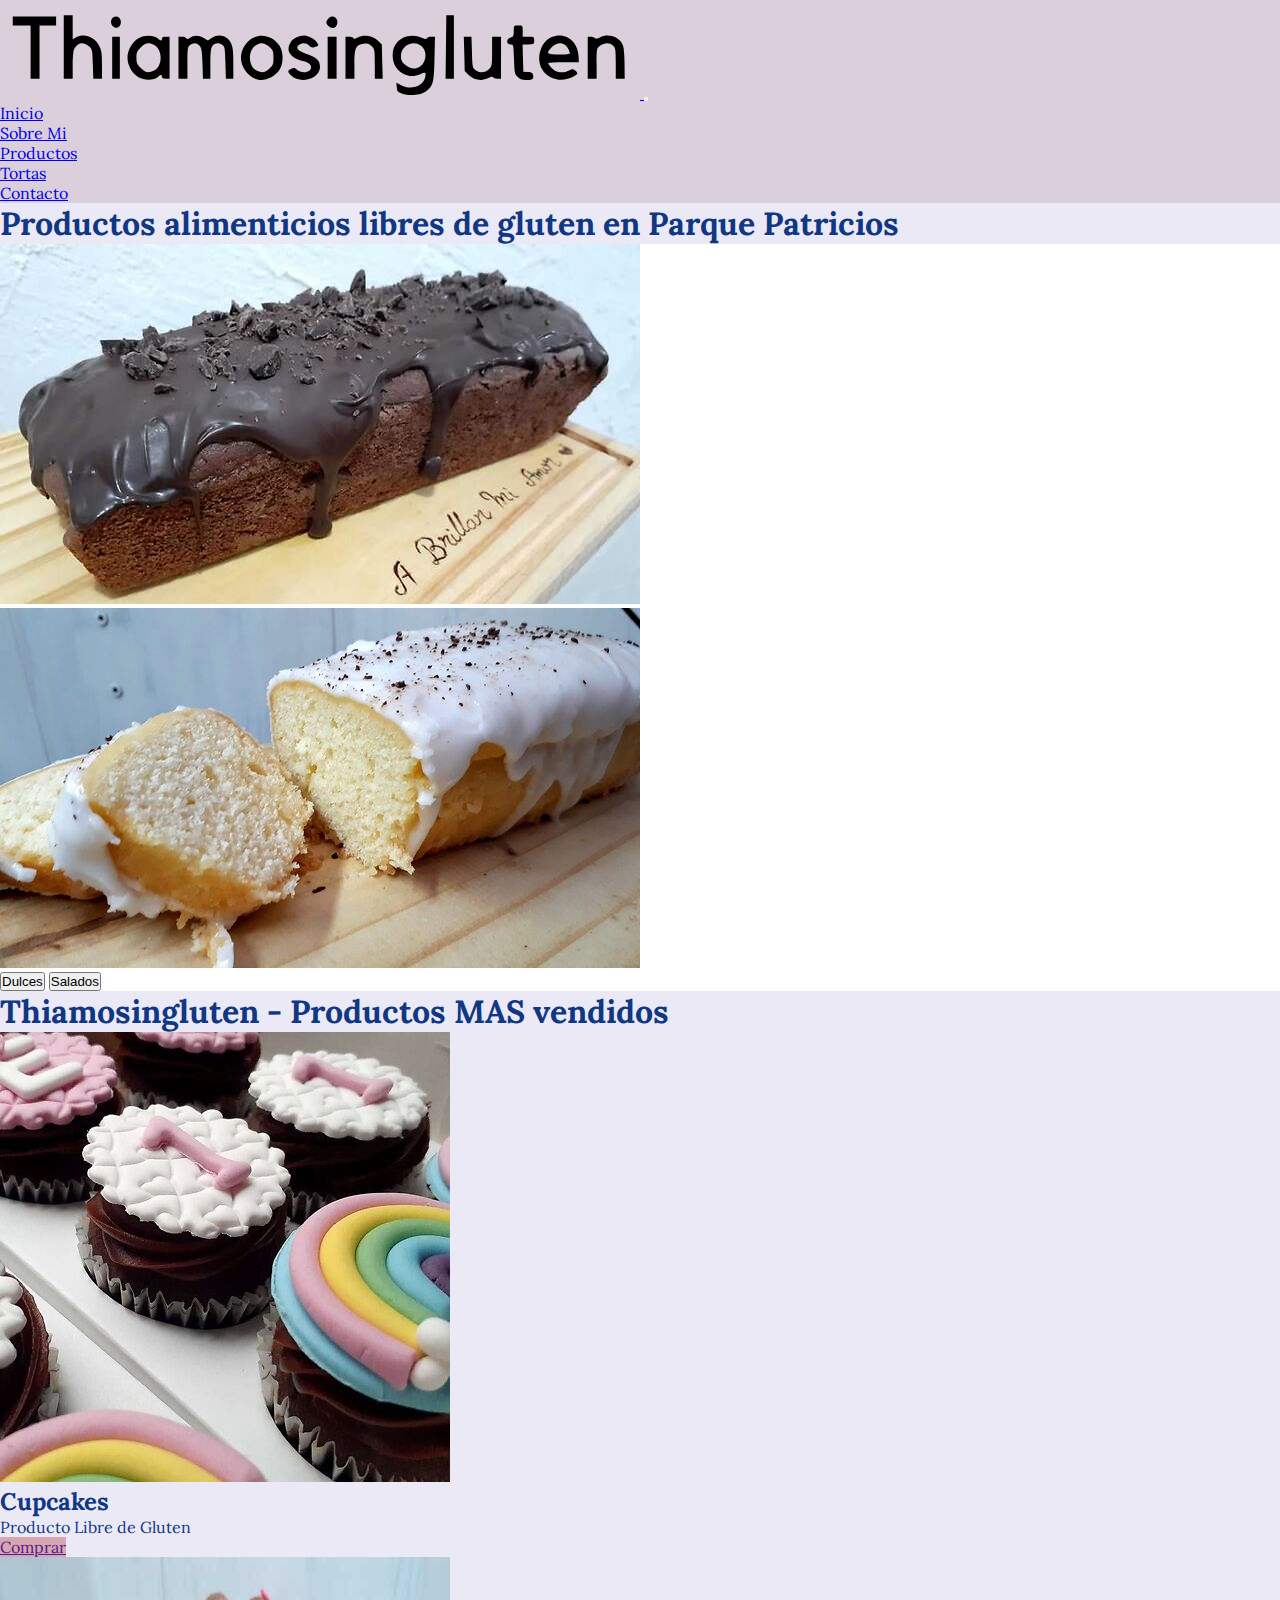
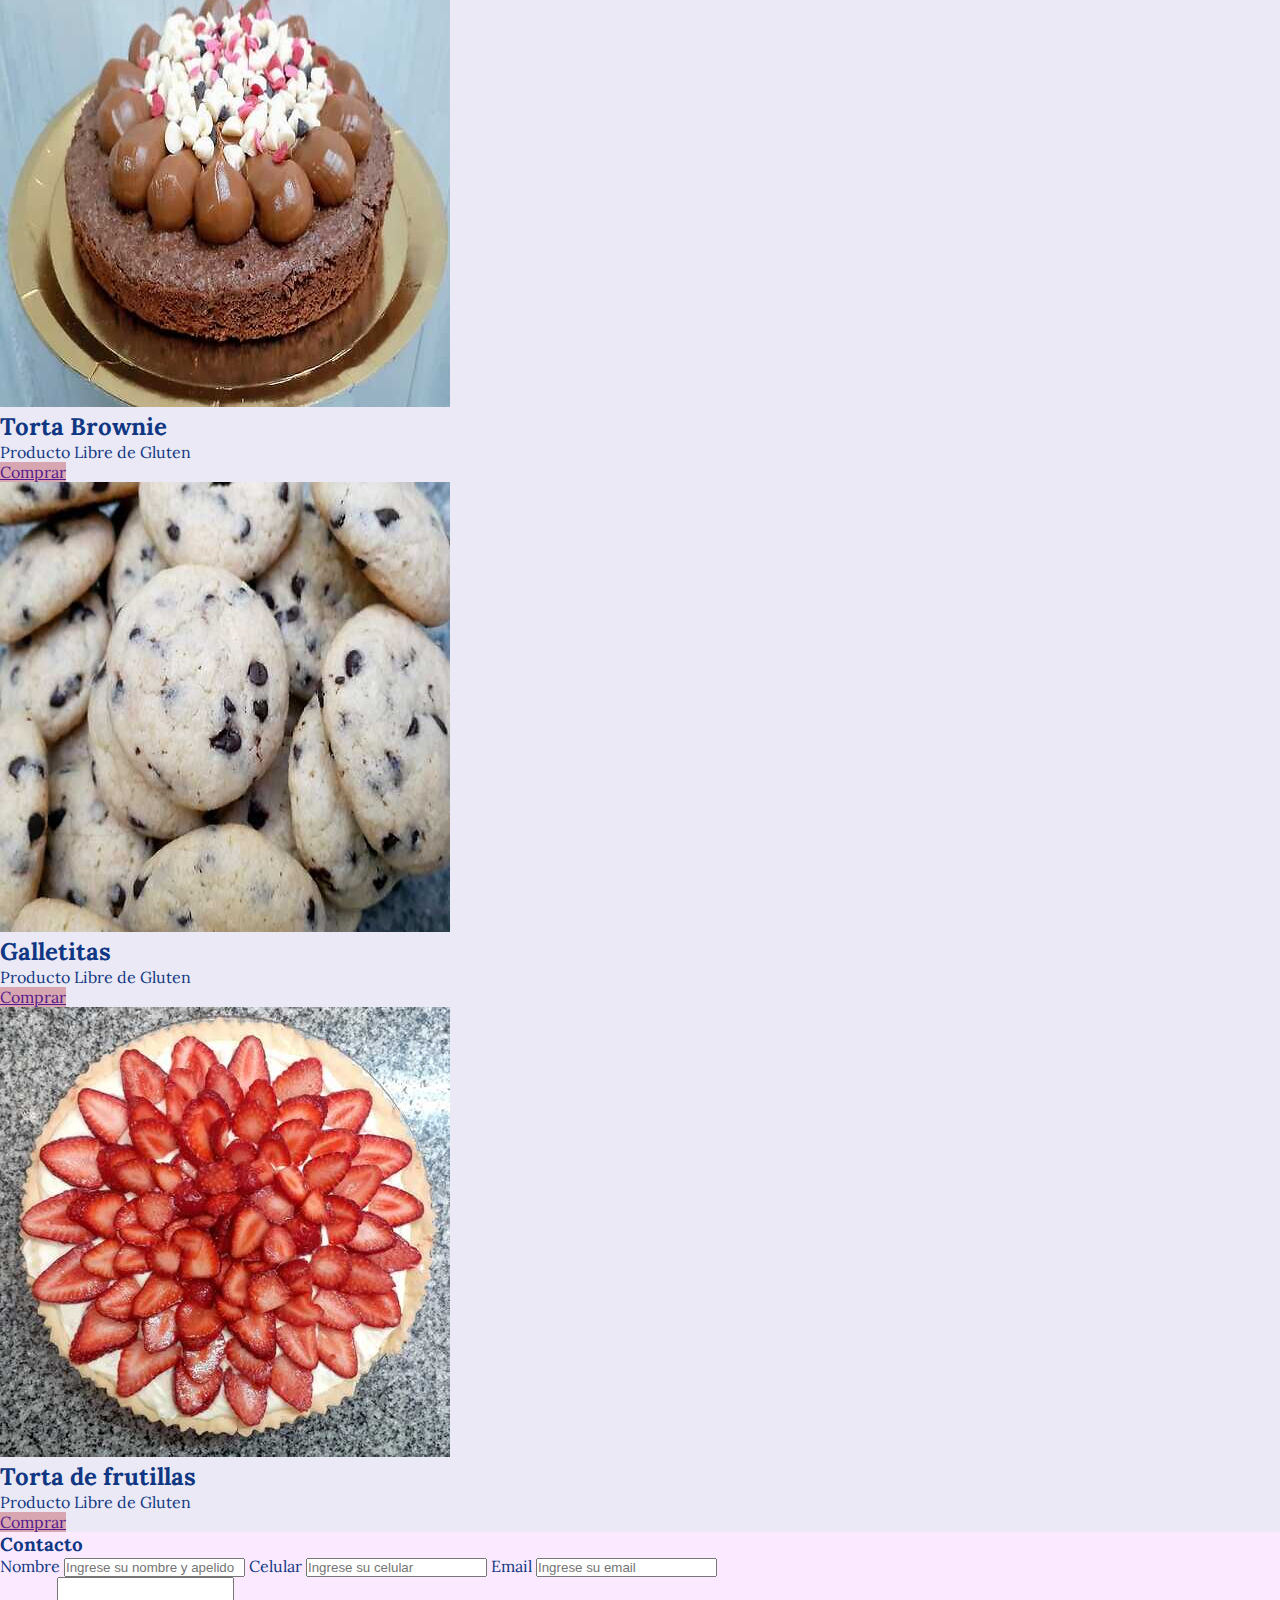
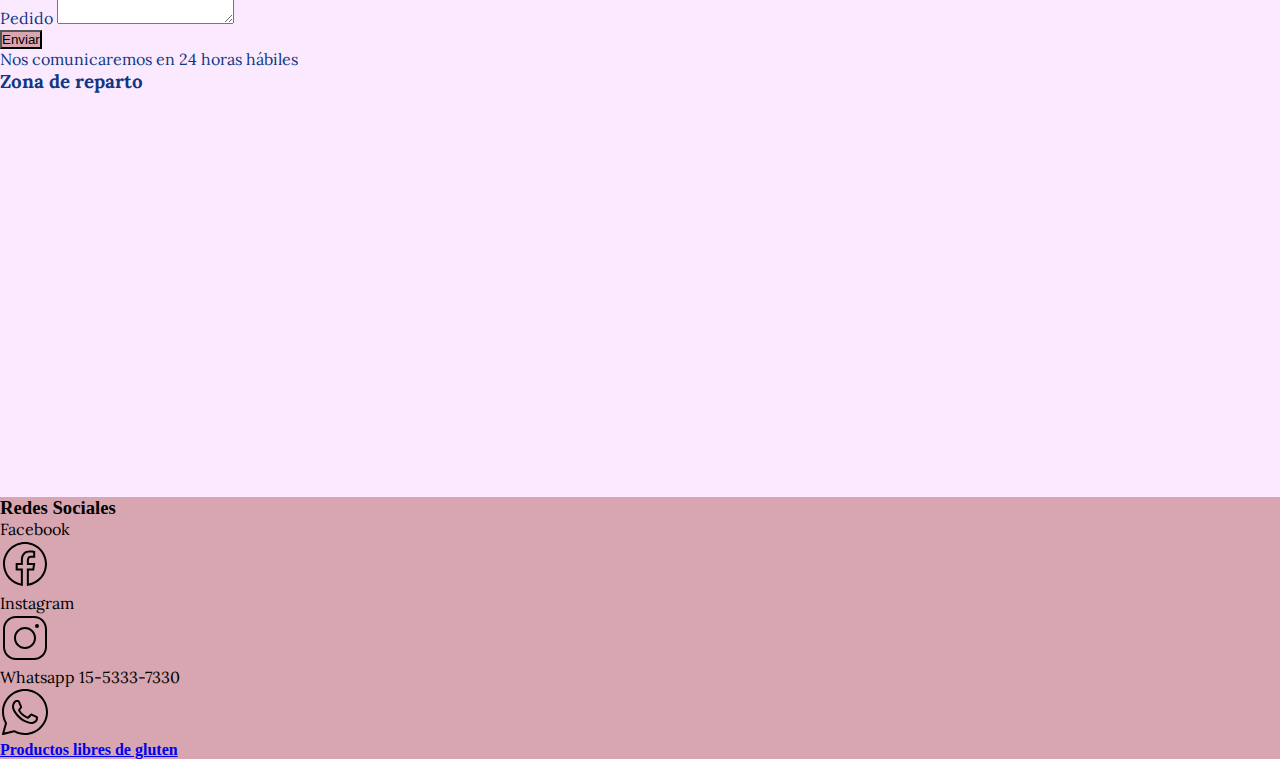
<file: index.html>
<!doctype html>
<html lang="en">
  <head>
    <!-- Required meta tags -->
    <meta charset="utf-8">

    <meta name="description" content="Thiamosingluten es un emprendimiento argentino radicado en Parque Patricios con años de experiencia en la elaboración de alimentos libres de gluten.">

    <meta name= "keywords" content= "alimentos, libre de gluten, sin gluten, dulces, tortas, parque patricios, budin, galletitas, celiaquia, celiaco, emprenidimiento, argentina, buenos aires, harinas libres de gluten, sin tacc">
    
    <meta name="copyright"  content="Rocio Varela">

    <meta name= "robots" content="index, follow">


    <!-- Bootstrap CSS -->
    <link href="https://cdn.jsdelivr.net/npm/bootstrap@5.1.3/dist/css/bootstrap.min.css" rel="stylesheet" integrity="sha384-1BmE4kWBq78iYhFldvKuhfTAU6auU8tT94WrHftjDbrCEXSU1oBoqyl2QvZ6jIW3" crossorigin="anonymous">

    <title>Thiamosingluten. Elaboración de productos sin gluten en Parque Patricios - Buenos Aires</title>

    <!-- Link a mi hoja de estilo MAIN CSS -->
    <link rel="stylesheet" href="css/main.css">

<!-- Option 1: Bootstrap Bundle with Popper -->
    <script src="https://cdn.jsdelivr.net/npm/bootstrap@5.1.3/dist/js/bootstrap.bundle.min.js" integrity="sha384-ka7Sk0Gln4gmtz2MlQnikT1wXgYsOg+OMhuP+IlRH9sENBO0LRn5q+8nbTov4+1p" crossorigin="anonymous"></script>
    
  </head>
    
  <body>       

 <!-- Inicia Nav-->
 <nav class="navbar navbar-expand-lg navbar-light bg__fondonav sticky-top" id="botonera">
  <div class="container-fluid">
    <a class="navbar-brand" href="index.html">
      <img src="img/logocanva.svg" alt= "logo Thiamosingluten" class= "w=25 container img-fluid transform">
    </a>
     <!-- Boton Hamburguesa-->
    <button class="navbar-toggler" type="button" data-bs-toggle="collapse" data-bs-target="#navbarSupportedContent" aria-controls="navbarSupportedContent" aria-expanded="false" aria-label="Toggle navigation">
      <span class="navbar-toggler-icon"></span>
    </button>
    <div class="collapse navbar-collapse" id="navbarSupportedContent">
      <ul class="navbar-nav ms-auto mb-2 mb-lg-0">
        <li class="nav-item">
          <a class="nav-link" aria-current="page" href="index.html">Inicio</a>
        </li>
        <li class="nav-item">
          <a class="nav-link" aria-current="page" href="sobremi.html">Sobre Mi</a>
        </li>

         <li class="nav-item">
          <a class="nav-link" aria-current="page" href="productos.html">Productos</a>
        </li>

        <li class="nav-item">
          <a class="nav-link" aria-current="page" href="tortas.html">Tortas</a>
        </li>
        
          <li class="nav-item">
          <a class="nav-link" aria-current="page" href="contacto.html">Contacto</a>
        </li>
        </li>
      </ul>
    </div>
  </div>
</nav>
<!-- Cierra Nav -->

<header>
<section class="py-3" id="reparto">
  
  <div class="container-fluid">
    
    <h1 class="text-sm-center text-md-center text-lg-center"> Productos alimenticios libres de gluten en Parque Patricios
    </h1>
    
  <div class="row">
  </div>
</section>
<!--Abre carousel -->

<div id="carouselExampleFade" class="carousel slide carousel-fade" data-bs-ride="carousel">
  <div class="carousel-inner">
    <div class="carousel-item active">
      <img src="img/budinchoco.jpg" class="d-block w-100" alt="foto de torta">
    </div>
    <div class="carousel-item">
      <img src="img/budinlimon.jpg" class="d-block w-100" alt="foto de budin">
    </div>
  </div>
  <button class="carousel-control-prev" type="button" data-bs-target="#carouselExampleFade" data-bs-slide="prev">
    <span class="carousel-control-prev-icon" aria-hidden="true"></span>
    <span class="visually-hidden">Dulces</span>
  </button>
  <button class="carousel-control-next" type="button" data-bs-target="#carouselExampleFade" data-bs-slide="next">
    <span class="carousel-control-next-icon" aria-hidden="true"></span>
    <span class="visually-hidden">Salados</span>
  </button>
</div>

<!--Cierra carousel -->
</header>

<main>
<!-- Inicia los productos -->
<section class="py-3" id="reparto">
  <div class="container-fluid">
    <h1 class="text-sm-start text-md-center text-lg-start">Thiamosingluten - Productos MAS vendidos</h1>
    <div class="row">

      <article class="col-md-6 col-lg-3 pb-3">
        <img src="img/cupcakes.jpg" alt="foto de producto cupcakes libre de gluten" class="w-100 img-thumbnail">
        <h2 class="text-secondary">Cupcakes</h2>
        <p>Producto Libre de Gluten</p>
        <a href="" class="btn btn-thiamo w-50">Comprar</a>
      </article>
      <!-- ends box 1 -->

      <article class="col-md-6 col-lg-3 pb-md-3">
        <img src="img/tortabrownie.jpg" alt="foto de producto torta Brownie libre de gluten" class="w-100 img-thumbnail">
        <h2 class="text-secondary">Torta Brownie</h2>
        <p>Producto Libre de Gluten</p>
        <a href="" class="btn btn-thiamo w-50">Comprar</a>
      </article>
      <!-- ends box 2 -->

      <article class="col-md-6 col-lg-3 pb-md-3">
        <img src="img/gallechipcho.jpg" alt="foto de producto galletita con chips de chocolate libre de gluten" class="w-100 img-thumbnail">
        <h2 class="text-secondary"> Galletitas</h2>
        <p>Producto Libre de Gluten</p>
        <a href="" class="btn btn-thiamo w-50">Comprar</a>
      </article>
      <!-- ends box 3 -->

      <article class="col-md-6 col-lg-3 pb-md-3">
        <img src="img/tortafrutilla.jpg" alt="foto de producto torta de frutilla libre de gluten" class="w-100 img-thumbnail">
        <h2 class="text-secondary">Torta de frutillas</h2>
        <p>Producto Libre de Gluten</p>
        <a href="" class="btn btn-thiamo w-50">Comprar</a>
      </article>
      <!-- ends box 4 -->

    </div><!-- ends row-->

  </div>
</section>
<!-- ends container-->



<!-- Abre Contacto -->
<div id= "reparto">
<section class="contacto py-3 container-fluid border border-secondary">
  <h3 class="text-secondary">Contacto</h3>
  <div class="row">
    <article class="col-lg-8 ps-3">
      <form>
        <div class="mb-3">

           <label for="formGroupExampleInput" class="form-label">Nombre</label>
              <input type="text" class="form-control" id="formGroupExampleInput" placeholder="Ingrese su nombre y apelido">

            <label for="formGroupExampleInput2" class="form-label">Celular</label>
            <input type="text" class="form-control" id="formGroupExampleInput2" placeholder="Ingrese su celular">

           <label for="exampleInputEmail1" class="form-label" >Email</label>
          <input type="email" class="form-control" id="exampleInputEmail1" aria-describedby="emailHelp" placeholder="Ingrese su email">
        
        </div>
        
       <div class="mb-3">
        <label for="exampleFormControlTextarea1" class="form-label">Pedido</label>
        <textarea class="form-control" id="exampleFormControlTextarea1" rows="3"></textarea>
      </div>

        <button type="submit" class="btn btn-thiamo">Enviar</button>
          <div id="emailHelp" class="form-text">Nos comunicaremos en 24 horas hábiles</div>
      </form>
    </article><!-- Cierra form-->

    <article class="col-lg-4">
      <div class= "row">
        <h3 class="text-secondary">Zona de reparto</h3>
      <iframe src="https://www.google.com/maps/embed?pb=!1m18!1m12!1m3!1d26261.342155901846!2d-58.419168552108374!3d-34.63783509882511!2m3!1f0!2f0!3f0!3m2!1i1024!2i768!4f13.1!3m3!1m2!1s0x95bccb1160a8e62b%3A0x42f33f7586b05be1!2sParque%20Patricios%2C%20Buenos%20Aires!5e0!3m2!1sen!2sar!4v1644967169077!5m2!1sen!2sar" width="400px" height="400px" style="border:0;" allowfullscreen="" loading="lazy" class="w-100 rounded-circle scale"></iframe>
    </article>
      </div><!--Cierra row-->
</section>
</div>
<!-- Cierra Contacto -->

</main>

<!-- Inicia footer  -->

<footer class="bg__footer navbar text-center py-3 col-lg-12 opacity-75 justify-content-center" id="selectores">
  <div class= "row">
    <h3 class= " text-black opacity-50" > Redes Sociales</h3>
      <ul class="nav justify-content-center list-group list-group-flush">
        <li class="text-center text-secondary nav-item list-group-item">Facebook</li>
          <a class="nav-link active" href="https://m.facebook.com/thiamosingluten/" target="_blank">
            <img src="img/iconface.svg" alt="imagen icono de facebook">
          </a>
        <li class="text-center text-secondary nav-item list-group-item">Instagram</li>
          <a href="https://instagram.com/thiamosingluten?utm_medium=copy_link" target="_blank">
          <img src="img/iconinsta.svg" alt="imagen icono de instagram">
          </a>
        <li class="text-center text-secondary nav-item list-group-item">Whatsapp 15-5333-7330</li>
          <a href="https://wa.me/5491153337330" target="_blank">
          <img src="img/iconwhats.svg" alt="imagen icono de Whatsapp">
      </ul>

     <h4 class= "bg-dark text-white opacity-50" >Productos libres de gluten</h4> 
   </div> <!--Cierra row-->
 </footer>

 <!-- Cierra footer  -->
    
  </body>
</html>
</file>
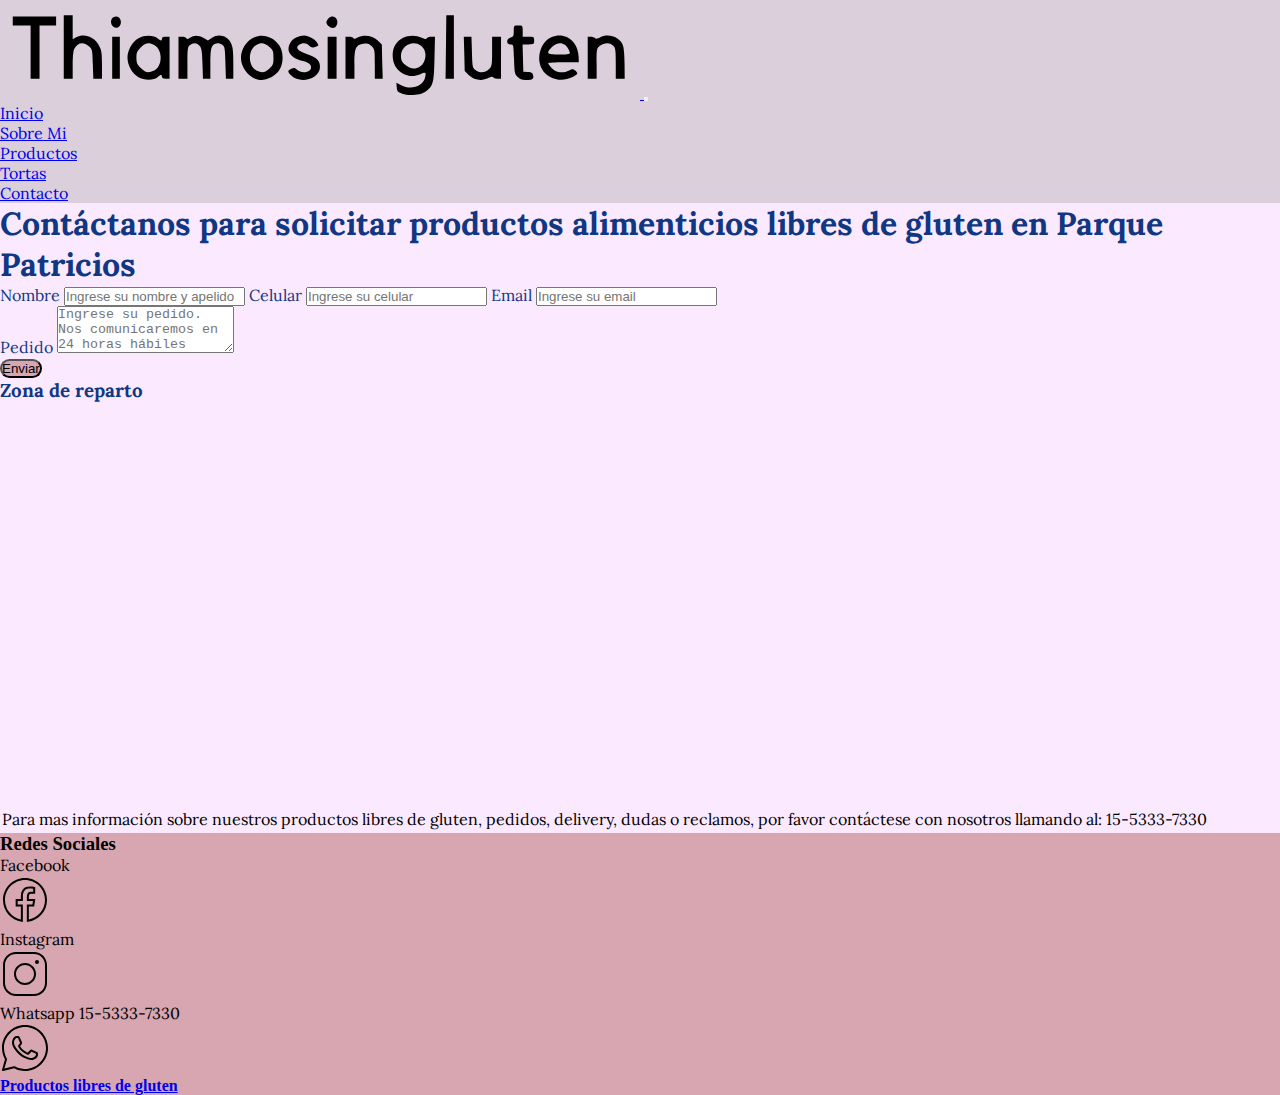
<file: contacto.html>
<!doctype html>
<html lang="en">
  <head>
    <!-- Required meta tags -->
    <meta charset="utf-8">
    <meta name="description" content="Somos un emprenidimiento de productos alimenticios libres de gluten ubicado en Parque Patricios, Buenos Aires. Nos especializamos en la decoracion personalizada de tortas. Para más información sobre nuestros productos libres de gluten, pedidos, dudas o reclamos, por favor contáctate con nosotros llamando al: 15-5333-7330">

    <meta name= "keywords" content= "libre de gluten, dulces, salados, tortas, buenos aires, caba, parque patricios, budin, galletitas, celiaquia, celiaco, emprenidimiento, pedidos, delivery">

    <meta name="copyright"  content="Rocio Varela">

    <meta name= "robots" content="index, follow">


    <!-- Bootstrap CSS -->
    <link href="https://cdn.jsdelivr.net/npm/bootstrap@5.1.3/dist/css/bootstrap.min.css" rel="stylesheet" integrity="sha384-1BmE4kWBq78iYhFldvKuhfTAU6auU8tT94WrHftjDbrCEXSU1oBoqyl2QvZ6jIW3" crossorigin="anonymous">

    <!-- Link a mi hoja de estilo MAIN CSS -->
    <link rel="stylesheet" href="css/main.css">

    <title> Thiamosingluten: delivery de productos alimenticios libres de gluten en Parque Patricios. Contáctanos.</title>
  </head>
  <body>

         <!-- Option 1: Bootstrap Bundle with Popper -->
    <script src="https://cdn.jsdelivr.net/npm/bootstrap@5.1.3/dist/js/bootstrap.bundle.min.js" integrity="sha384-ka7Sk0Gln4gmtz2MlQnikT1wXgYsOg+OMhuP+IlRH9sENBO0LRn5q+8nbTov4+1p" crossorigin="anonymous"></script>

  <!-- Inicia Nav-->
 <nav class="navbar navbar-expand-lg navbar-light bg__fondonav sticky-top" id="botonera">
  <div class="container-fluid">
    <a class="navbar-brand" href="index.html">
      <img src="img/logocanva.svg" alt= "logo Thiamosingluten" class= "w=25 container img-fluid transform">
    </a>
     <!-- Boton Hamburguesa-->
    <button class="navbar-toggler" type="button" data-bs-toggle="collapse" data-bs-target="#navbarSupportedContent" aria-controls="navbarSupportedContent" aria-expanded="false" aria-label="Toggle navigation">
      <span class="navbar-toggler-icon"></span>
    </button>
    <div class="collapse navbar-collapse" id="navbarSupportedContent">
      <ul class="navbar-nav ms-auto mb-2 mb-lg-0">
        <li class="nav-item">
          <a class="nav-link" aria-current="page" href="index.html">Inicio</a>
        </li>
        <li class="nav-item">
          <a class="nav-link" aria-current="page" href="sobremi.html">Sobre Mi</a>
        </li>

         <li class="nav-item">
          <a class="nav-link" aria-current="page" href="productos.html">Productos</a>
        </li>

        <li class="nav-item">
          <a class="nav-link" aria-current="page" href="tortas.html">Tortas</a>
        </li>
        
          <li class="nav-item">
          <a class="nav-link" aria-current="page" href="contacto.html">Contacto</a>
        </li>
        </li>
      </ul>
    </div>
  </div>
</nav>
<!-- Cierra Nav -->

  </div>
</section>
<!-- ends container-->

<!-- Abre Contacto -->
<div id= "reparto">
<section class="contacto py-3 container-fluid border border-secondary">

  <h1 class="text-secondary">Contáctanos para solicitar productos alimenticios libres de gluten en Parque Patricios </h1>
  <div class="row">
    <article class="col-lg-8 ps-3">
      <form>
        <div class="mb-3">

           <label for="formGroupExampleInput" class="form-label">Nombre</label>
              <input type="text" class="form-control" id="formGroupExampleInput" placeholder="Ingrese su nombre y apelido">

            <label for="formGroupExampleInput2" class="form-label">Celular</label>
            <input type="text" class="form-control" id="formGroupExampleInput2" placeholder="Ingrese su celular">

           <label for="exampleInputEmail1" class="form-label" >Email</label>
          <input type="email" class="form-control" id="exampleInputEmail1" aria-describedby="emailHelp" placeholder="Ingrese su email">
        
        </div>
        
       <div class="mb-3">
        <label for="exampleFormControlTextarea1" class="form-label">Pedido</label>
        <textarea class="form-control" id="exampleFormControlTextarea1" rows="3" placeholder="Ingrese su pedido. Nos comunicaremos en 24 horas hábiles"></textarea>
      </div>

        <button type="submit" class="btn btn-round">Enviar</button>
      </form>
    </article><!-- Cierra form-->

    <article class="col-lg-4">
      <div class= "row">
        <h3 class="text-secondary">Zona de reparto</h3>
      <iframe src="https://www.google.com/maps/embed?pb=!1m18!1m12!1m3!1d26261.342155901846!2d-58.419168552108374!3d-34.63783509882511!2m3!1f0!2f0!3f0!3m2!1i1024!2i768!4f13.1!3m3!1m2!1s0x95bccb1160a8e62b%3A0x42f33f7586b05be1!2sParque%20Patricios%2C%20Buenos%20Aires!5e0!3m2!1sen!2sar!4v1644967169077!5m2!1sen!2sar" width="400px" height="400px" style="border:0;" allowfullscreen="" loading="lazy" class="w-100 rounded-circle scale"></iframe>
    </article>
      </div>
      <!--Cierra row-->
      <article class="col-lg-6">
      <div class= "row">
      <p class="textoMd box ">Para mas información sobre nuestros productos libres de gluten, pedidos, delivery, dudas o reclamos, por favor contáctese con nosotros llamando al: 15-5333-7330</p>
      </article>
      </div>
</section>
</div>
<!-- Cierra Contacto -->

<!-- Inicia footer  -->

<footer class="bg__footer navbar text-center py-3 col-lg-12 opacity-75 justify-content-center" id="selectores">
  <div class= "row">
    <h3 class= " text-black opacity-50" > Redes Sociales</h3>
      <ul class="nav justify-content-center list-group list-group-flush">
        <li class="text-center text-secondary nav-item list-group-item">Facebook</li>
          <a class="nav-link active" href="https://m.facebook.com/thiamosingluten/" target="_blank">
            <img src="img/iconface.svg" alt="imagen icono de facebook">
          </a>
        <li class="text-center text-secondary nav-item list-group-item">Instagram</li>
          <a href="https://instagram.com/thiamosingluten?utm_medium=copy_link" target="_blank">
          <img src="img/iconinsta.svg" alt="imagen icono de instagram">
          </a>
        <li class="text-center text-secondary nav-item list-group-item">Whatsapp 15-5333-7330</li>
          <a href="https://wa.me/5491153337330" target="_blank">
          <img src="img/iconwhats.svg" alt="imagen icono de Whatsapp">
      </ul>

     <h4 class= "bg-dark text-white opacity-50" >Productos libres de gluten</h4> 
   </div> <!--Cierra row-->
 </footer>

 <!-- Cierra footer  -->
    
  </body>
</html>
</file>
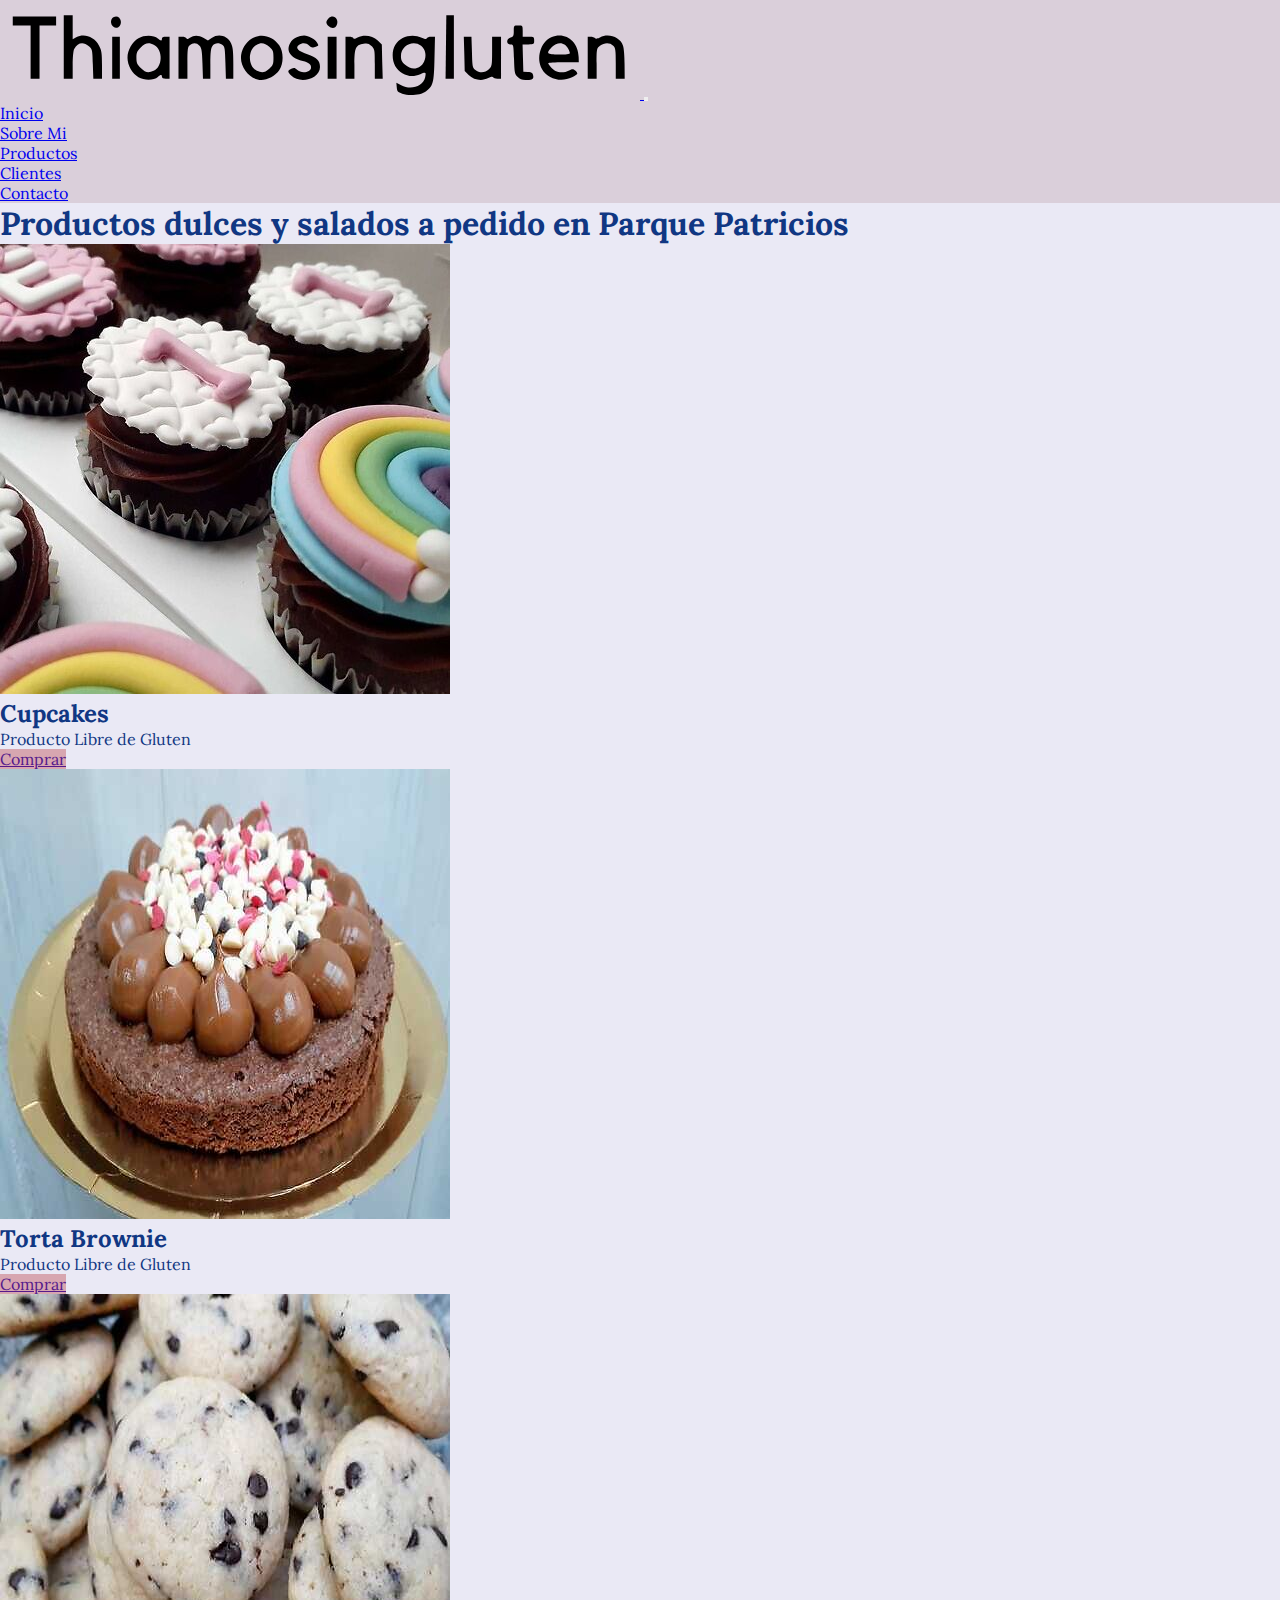
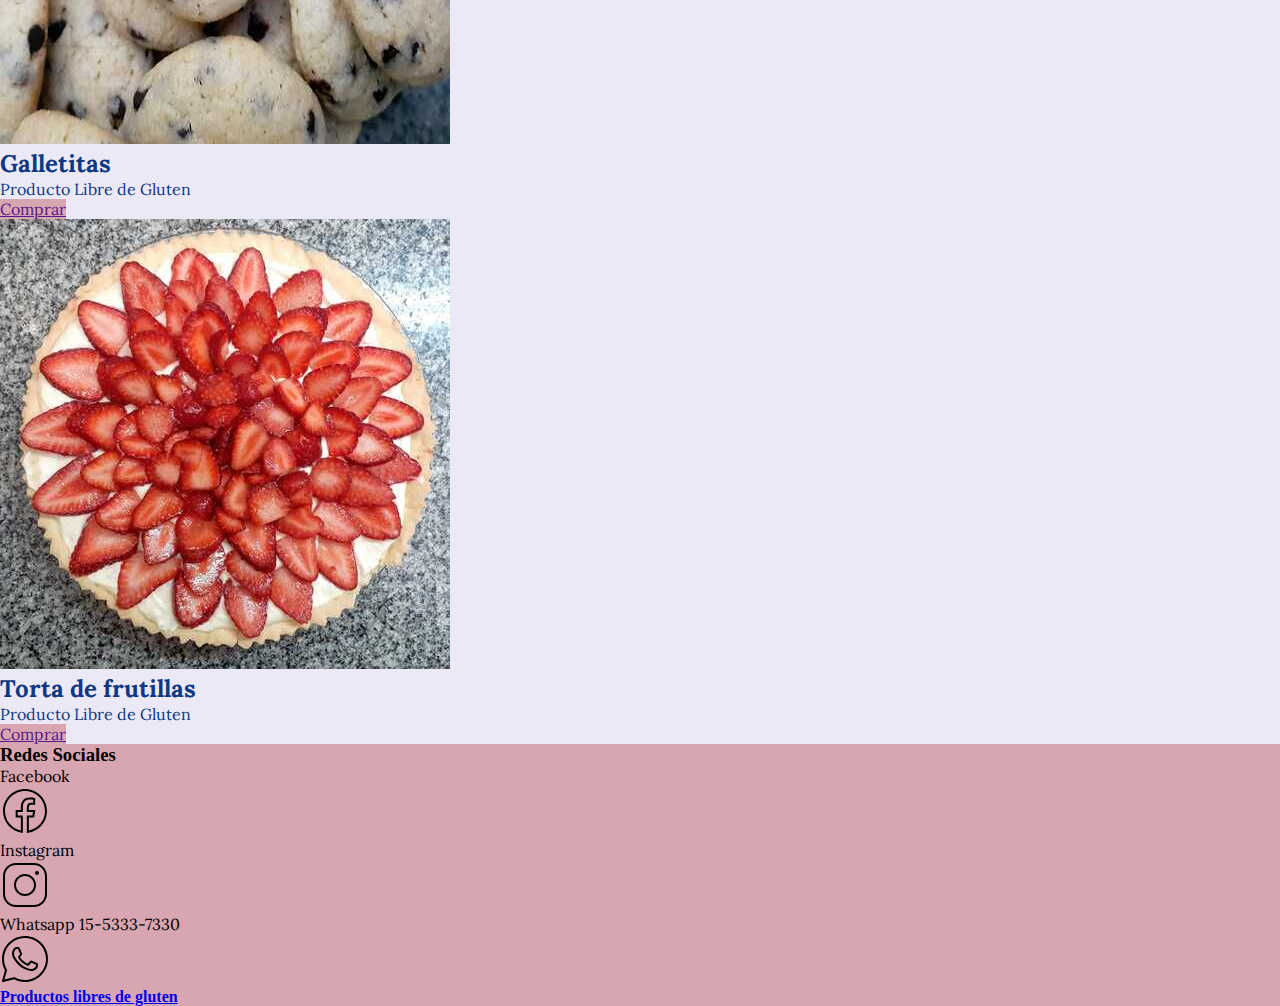
<file: productos.html>
<!doctype html>
<html lang="en">
  <head>
    <!-- Required meta tags -->
    <meta charset="utf-8">
    <meta name="description" content="Thiamosingluten elaboración de alimentos libres de gluten A PEDIDO. ¡Mirá fotos de nuestra variedad de productos dulces y salados!">

    <meta name= "keywords" content= "alimentos, libre de gluten, dulces, tortas, parque patricios, budin, galletitas, celiaquia, celiaco, emprendimiento, argentina, buenos aires, harinas libres de gluten, sin tacc, salado, sin gluten">
    
    <meta name="copyright"  content="Rocio Varela">

    <meta name= "robots" content="index, follow">


    <!-- Bootstrap CSS -->
    <link href="https://cdn.jsdelivr.net/npm/bootstrap@5.1.3/dist/css/bootstrap.min.css" rel="stylesheet" integrity="sha384-1BmE4kWBq78iYhFldvKuhfTAU6auU8tT94WrHftjDbrCEXSU1oBoqyl2QvZ6jIW3" crossorigin="anonymous">

    <!-- Link a mi hoja de estilo MAIN CSS -->
    <link rel="stylesheet" href="css/main.css">

    <title>Thiamosingluten: Dulces y salados libres de gluten en Parque Patricios.</title>
  </head>
  <body>

         <!-- Option 1: Bootstrap Bundle with Popper -->
    <script src="https://cdn.jsdelivr.net/npm/bootstrap@5.1.3/dist/js/bootstrap.bundle.min.js" integrity="sha384-ka7Sk0Gln4gmtz2MlQnikT1wXgYsOg+OMhuP+IlRH9sENBO0LRn5q+8nbTov4+1p" crossorigin="anonymous"></script>
<!-- Inicia Nav-->
 <nav class="navbar navbar-expand-lg navbar-light bg__fondonav sticky-top" id="botonera">
  <div class="container-fluid">
    <a class="navbar-brand" href="index.html">
      <img src="img/logocanva.svg" alt= "logo Thiamosingluten" class= "w=25 container img-fluid transform">
    </a>
     <!-- Boton Hamburguesa-->
    <button class="navbar-toggler" type="button" data-bs-toggle="collapse" data-bs-target="#navbarSupportedContent" aria-controls="navbarSupportedContent" aria-expanded="false" aria-label="Toggle navigation">
      <span class="navbar-toggler-icon"></span>
    </button>
    <div class="collapse navbar-collapse" id="navbarSupportedContent">
      <ul class="navbar-nav ms-auto mb-2 mb-lg-0">
        <li class="nav-item">
          <a class="nav-link" aria-current="page" href="index.html">Inicio</a>
        </li>
        <li class="nav-item">
          <a class="nav-link" aria-current="page" href="sobremi.html">Sobre Mi</a>
        </li>

         <li class="nav-item">
          <a class="nav-link" aria-current="page" href="productos.html">Productos</a>
        </li>

        <li class="nav-item">
          <a class="nav-link" aria-current="page" href="clientes.html">Clientes</a>
        </li>
        
          <li class="nav-item">
          <a class="nav-link" aria-current="page" href="contacto.html">Contacto</a>
        </li>
        </li>
      </ul>
    </div>
  </div>
</nav>
<!-- Cierra Nav -->


<!-- Inicia los productos -->
<section class="py-3" id="reparto">
  <div class="container-fluid">
    <h1 class="text-sm-center text-md-center text-lg-center">Productos dulces y salados a pedido en Parque Patricios</h1>
    <div class="row">

      <article class="col-md-6 col-lg-3 pb-3">
        <img src="img/cupcakes.jpg" alt="foto de producto cupcakes libre de gluten" class="w-100 img-thumbnail">
        <h2 class="text-secondary">Cupcakes</h2>
        <p>Producto Libre de Gluten</p>
        <a href="" class="btn btn-thiamo w-50">Comprar</a>
      </article>
      <!-- ends box 1 -->

      <article class="col-md-6 col-lg-3 pb-md-3">
        <img src="img/tortabrownie.jpg" alt="foto de producto torta Brownie libre de gluten" class="w-100 img-thumbnail">
        <h2 class="text-secondary">Torta Brownie</h2>
        <p>Producto Libre de Gluten</p>
        <a href="" class="btn btn-thiamo w-50">Comprar</a>
      </article>
      <!-- ends box 2 -->

      <article class="col-md-6 col-lg-3 pb-md-3">
        <img src="img/gallechipcho.jpg" alt="foto de producto galletita con chips de chocolate libre de gluten" class="w-100 img-thumbnail">
        <h2 class="text-secondary"> Galletitas</h2>
        <p>Producto Libre de Gluten</p>
        <a href="" class="btn btn-thiamo w-50">Comprar</a>
      </article>
      <!-- ends box 3 -->

      <article class="col-md-6 col-lg-3 pb-md-3">
        <img src="img/tortafrutilla.jpg" alt="foto de producto torta de frutilla libre de gluten" class="w-100 img-thumbnail">
        <h2 class="text-secondary">Torta de frutillas</h2>
        <p>Producto Libre de Gluten</p>
        <a href="" class="btn btn-thiamo w-50">Comprar</a>
      </article>
      <!-- ends box 4 -->

    </div><!-- ends row-->

  </div>
</section>
<!-- Fin de los productos-->



<!-- Inicia footer  -->

<footer class="bg__footer navbar text-center py-3 col-lg-12 opacity-75 justify-content-center" id="selectores">
  <div class= "row">
    <h3 class= " text-black opacity-50" > Redes Sociales</h3>
      <ul class="nav justify-content-center list-group list-group-flush">
        <li class="text-center text-secondary nav-item list-group-item">Facebook</li>
          <a class="nav-link active" href="https://m.facebook.com/thiamosingluten/" target="_blank">
            <img src="img/iconface.svg" alt="imagen icono de facebook">
          </a>
        <li class="text-center text-secondary nav-item list-group-item">Instagram</li>
          <a href="https://instagram.com/thiamosingluten?utm_medium=copy_link" target="_blank">
          <img src="img/iconinsta.svg" alt="imagen icono de instagram">
          </a>
        <li class="text-center text-secondary nav-item list-group-item">Whatsapp 15-5333-7330</li>
          <a href="https://wa.me/5491153337330" target="_blank">
          <img src="img/iconwhats.svg" alt="imagen icono de Whatsapp">
      </ul>

     <h4 class= "bg-dark text-white opacity-50" >Productos libres de gluten</h4> 
   </div> <!--Cierra row-->
 </footer>

 <!-- Cierra footer  -->
    
  </body>
</html>
</file>
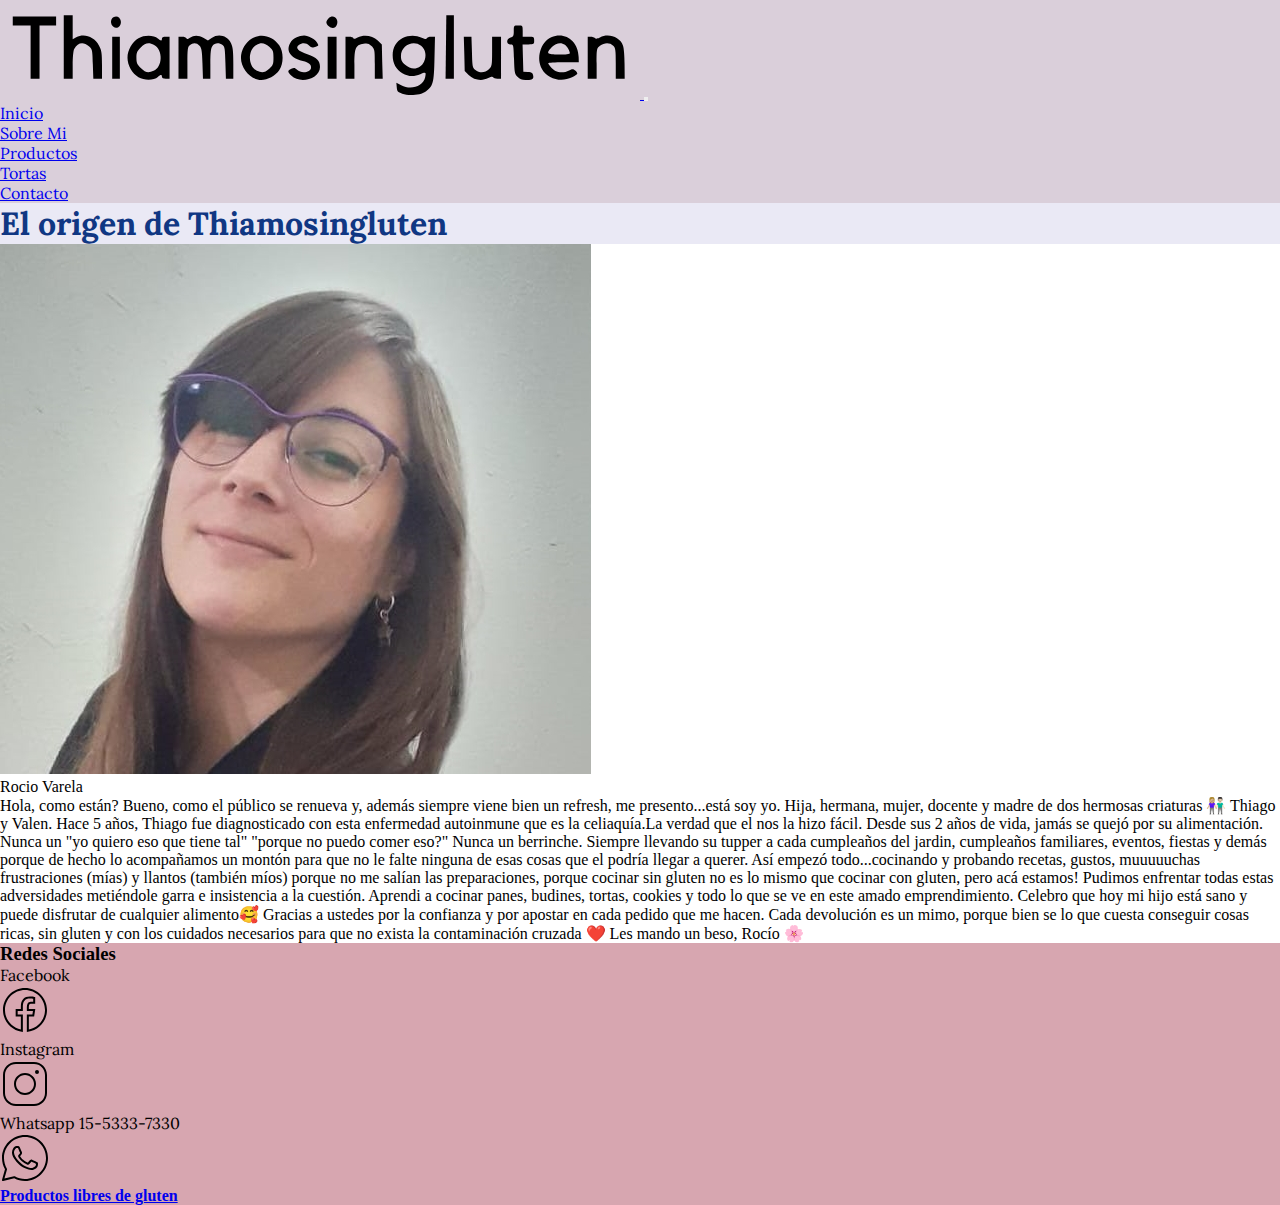
<file: sobremi.html>
<!doctype html>
<html lang="en">
  <head>
    <!-- Required meta tags -->
    <meta charset="utf-8">

   <meta name="description" content="Thiamosingluten es un emprendimiento argentino radicado en Parque Patricios con años de experiencia en la elaboración de alimentos libres de gluten. Este es nuestro origen.">

    <meta name= "keywords" content= "libre de gluten, dulces, salados, tortas, parque patricios, budin, galletitas, celiaquia, celiaco, sin tacc, emprenidimiento, emprendedora, mama, origen">

    <meta name="copyright"  content="Rocio Varela">

    <meta name= "robots" content="index, follow">


    <!-- Bootstrap CSS -->
    <link href="https://cdn.jsdelivr.net/npm/bootstrap@5.1.3/dist/css/bootstrap.min.css" rel="stylesheet" integrity="sha384-1BmE4kWBq78iYhFldvKuhfTAU6auU8tT94WrHftjDbrCEXSU1oBoqyl2QvZ6jIW3" crossorigin="anonymous">

    <!-- Link a mi hoja de estilo MAIN CSS -->
    <link rel="stylesheet" href="css/main.css">

    <title>Thiamosingluten: productos alimenticios libres de gluten en Parque Patricios. El origen.</title>
  </head>
  <body>

         <!-- Option 1: Bootstrap Bundle with Popper -->
    <script src="https://cdn.jsdelivr.net/npm/bootstrap@5.1.3/dist/js/bootstrap.bundle.min.js" integrity="sha384-ka7Sk0Gln4gmtz2MlQnikT1wXgYsOg+OMhuP+IlRH9sENBO0LRn5q+8nbTov4+1p" crossorigin="anonymous"></script>

 <!-- Inicia Nav-->
 <nav class="navbar navbar-expand-lg navbar-light bg__fondonav sticky-top" id="botonera">
  <div class="container-fluid">
    <a class="navbar-brand" href="index.html">
      <img src="img/logocanva.svg" alt= "logo Thiamosingluten" class= "w=25 container img-fluid transform">
    </a>
     <!-- Boton Hamburguesa-->
    <button class="navbar-toggler" type="button" data-bs-toggle="collapse" data-bs-target="#navbarSupportedContent" aria-controls="navbarSupportedContent" aria-expanded="false" aria-label="Toggle navigation">
      <span class="navbar-toggler-icon"></span>
    </button>
    <div class="collapse navbar-collapse" id="navbarSupportedContent">
      <ul class="navbar-nav ms-auto mb-2 mb-lg-0">
        <li class="nav-item">
          <a class="nav-link" aria-current="page" href="index.html">Inicio</a>
        </li>
        <li class="nav-item">
          <a class="nav-link" aria-current="page" href="sobremi.html">Sobre Mi</a>
        </li>

         <li class="nav-item">
          <a class="nav-link" aria-current="page" href="productos.html">Productos</a>
        </li>

        <li class="nav-item">
          <a class="nav-link" aria-current="page" href="tortas.html">Tortas</a>
        </li>
        
          <li class="nav-item">
          <a class="nav-link" aria-current="page" href="contacto.html">Contacto</a>
        </li>
        </li>
      </ul>
    </div>
  </div>
</nav>
<!-- Cierra Nav -->

<!-- Inicia Nuestra historia -->
<section class="py-3" id="reparto">
  
  <div class="container-fluid">
    
    <h1 class="text-sm-center text-md-center text-lg-center"> El origen de Thiamosingluten
    </h1>

  <div class="row">
  </div>
</section>
<!-- ends container-->

<!-- Inicia seccion sobre mi -->
<main>
    <section id="selectores">
      <div class= "container-fluid py-12">
        <div class="row">
          <article class="col-md-12">     
        
        <figure >
          <div class="card p-6 m-4">
            <img  src="img/fotoro.jpeg" class="container img-fluid img-thumbnail rounded-circle position-relative scale col-md-4 d-flex justify-content-center" alt="Foto de perfil de la emprendedora Rocio"> 
            <figcaption class="figure-caption text-center font-monospace text-decoration-underline" >Rocio Varela</figcaption>

             <p class="container border border-primary p-3 mb-2 bg-secondary text-white">Hola, como están? Bueno, como el público se renueva y, además siempre viene bien un refresh, me presento...está soy yo. Hija, hermana, mujer, docente y madre de dos hermosas criaturas 👩🏼‍🤝‍👨🏻 Thiago y Valen. Hace 5 años, Thiago fue diagnosticado con esta enfermedad autoinmune que es la celiaquía.La verdad que el nos la hizo fácil. Desde sus 2 años de vida, jamás se quejó por su alimentación. Nunca un "yo quiero eso que tiene tal" "porque no puedo comer eso?" Nunca un berrinche. Siempre llevando su tupper a cada cumpleaños del jardin, cumpleaños familiares, eventos, fiestas y demás porque de hecho lo acompañamos un montón para que no le falte ninguna de esas cosas que el podría llegar a querer. Así empezó todo...cocinando y probando recetas, gustos, muuuuuchas frustraciones (mías) y llantos (también míos) porque no me salían las preparaciones, porque cocinar sin gluten no es lo mismo que cocinar con gluten, pero acá estamos! Pudimos enfrentar todas estas adversidades metiéndole garra e insistencia a la cuestión. Aprendi a cocinar panes, budines, tortas, cookies y todo lo que se ve en este amado emprendimiento. Celebro que hoy mi hijo está sano y puede disfrutar de cualquier alimento🥰 Gracias a ustedes por la confianza y por apostar en cada pedido que me hacen. Cada devolución es un mimo, porque bien se lo que cuesta conseguir cosas ricas, sin gluten y con los cuidados necesarios para que no exista la contaminación cruzada ❤️ Les mando un beso, Rocío 🌸
            </p>
            </figure>
            </div> 
          </article>
        
        </div> 
    </section> 
  </main>

 <!-- Cierra seccion sobre mi -->





<!-- Inicia footer  -->

<footer class="bg__footer navbar text-center py-3 col-lg-12 opacity-75 justify-content-center" id="selectores">
  <div class= "row">
    <h3 class= " text-black opacity-50" > Redes Sociales</h3>
      <ul class="nav justify-content-center list-group list-group-flush">
        <li class="text-center text-secondary nav-item list-group-item">Facebook</li>
          <a class="nav-link active" href="https://m.facebook.com/thiamosingluten/" target="_blank">
            <img src="img/iconface.svg" alt="imagen icono de facebook">
          </a>
        <li class="text-center text-secondary nav-item list-group-item">Instagram</li>
          <a href="https://instagram.com/thiamosingluten?utm_medium=copy_link" target="_blank">
          <img src="img/iconinsta.svg" alt="imagen icono de instagram">
          </a>
        <li class="text-center text-secondary nav-item list-group-item">Whatsapp 15-5333-7330</li>
          <a href="https://wa.me/5491153337330" target="_blank">
          <img src="img/iconwhats.svg" alt="imagen icono de Whatsapp">
      </ul>

     <h4 class= "bg-dark text-white opacity-50" >Productos libres de gluten</h4> 
   </div> <!--Cierra row-->
 </footer>

 <!-- Cierra footer  -->
    
  </body>
</html>
</file>
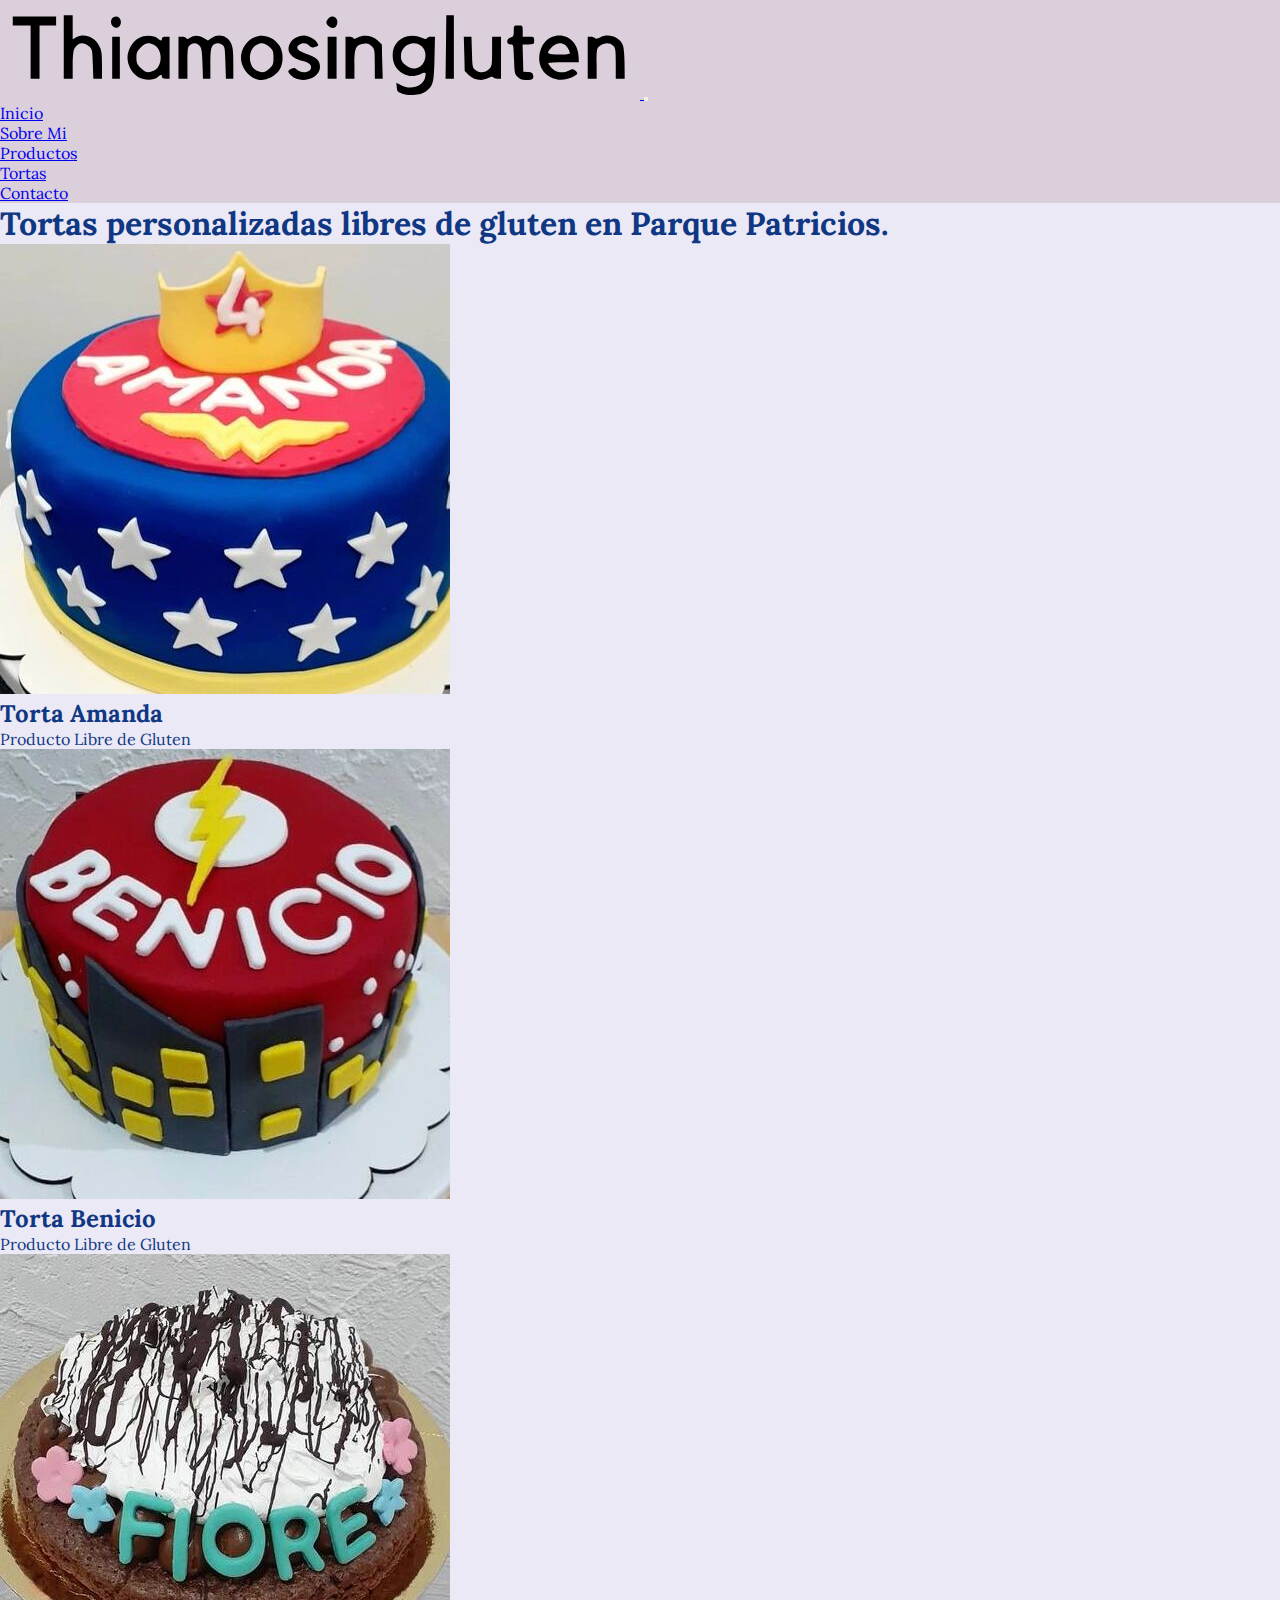
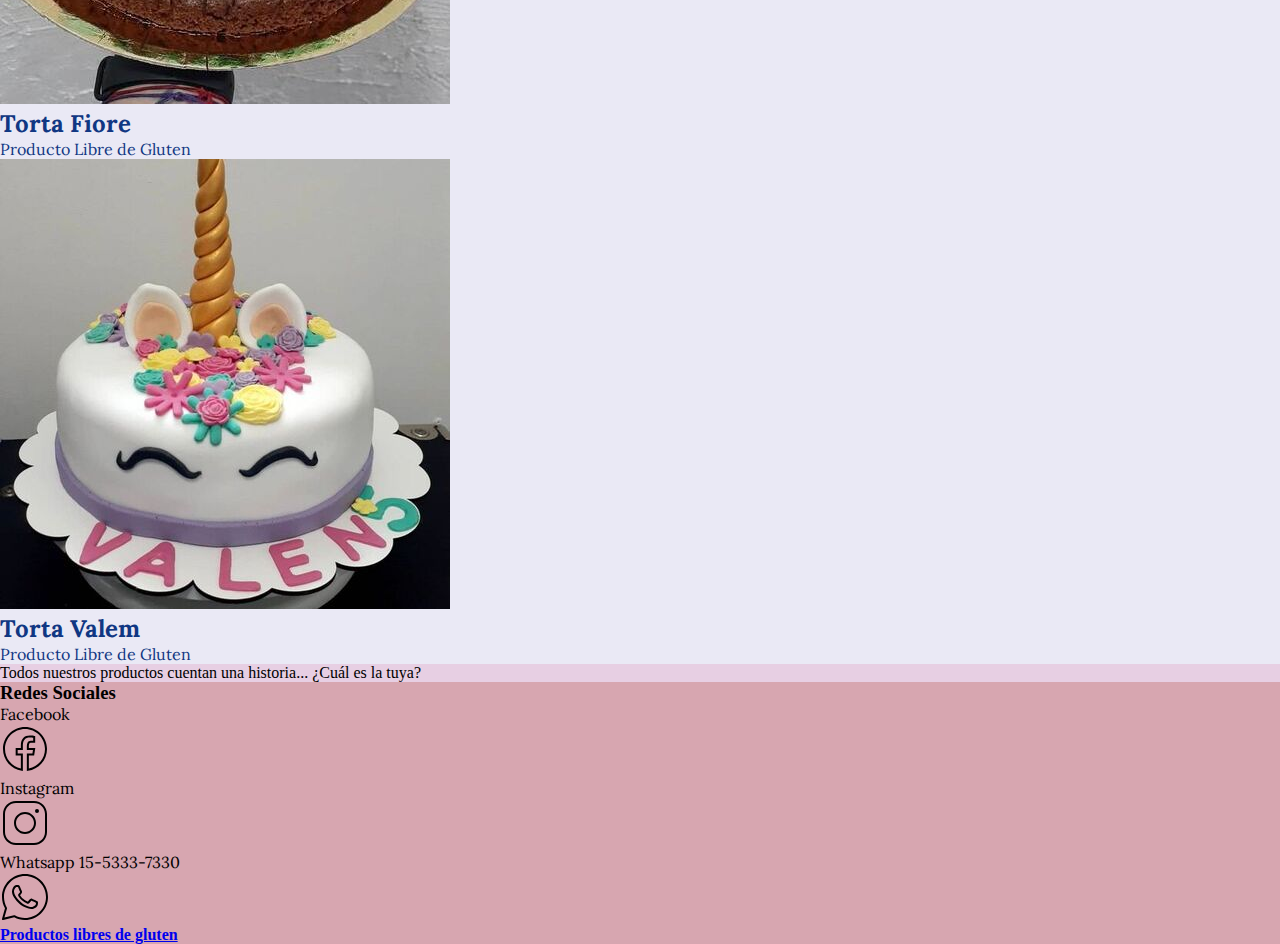
<file: tortas.html>
<!doctype html>
<html lang="en">
  <head>
    <!-- Required meta tags -->
    <meta charset="utf-8">
    <meta name="description" content="Thiamosingluten elaboración de alimentos libres de gluten. Nos especializamos en la decoracion personalizada de tortas. Mirá fotos de nuestros productos personalizados!">

    <meta name= "keywords" content= "alimentos, libre de gluten, dulces, tortas, parque patricios, budin, galletitas, celiaquia, celiaco, emprenidimiento, argentina, buenos aires, harinas libres de gluten, sin tacc, decoracion de tortas">
    
    <meta name="copyright"  content="Rocio Varela">

    <meta name= "robots" content="index, follow">


    <!-- Bootstrap CSS -->
    <link href="https://cdn.jsdelivr.net/npm/bootstrap@5.1.3/dist/css/bootstrap.min.css" rel="stylesheet" integrity="sha384-1BmE4kWBq78iYhFldvKuhfTAU6auU8tT94WrHftjDbrCEXSU1oBoqyl2QvZ6jIW3" crossorigin="anonymous">

    <!-- Link a mi hoja de estilo MAIN CSS -->
    <link rel="stylesheet" href="css/main.css">

    <title>Thiamosingluten: productos alimenticios libres de gluten en Parque Patricios. Tortas personalizadas a pedido.</title>
  </head>
  <body>

         <!-- Option 1: Bootstrap Bundle with Popper -->
    <script src="https://cdn.jsdelivr.net/npm/bootstrap@5.1.3/dist/js/bootstrap.bundle.min.js" integrity="sha384-ka7Sk0Gln4gmtz2MlQnikT1wXgYsOg+OMhuP+IlRH9sENBO0LRn5q+8nbTov4+1p" crossorigin="anonymous"></script>
<!-- Inicia Nav-->
 <nav class="navbar navbar-expand-lg navbar-light bg__fondonav sticky-top" id="botonera">
  <div class="container-fluid">
    <a class="navbar-brand" href="index.html">
      <img src="img/logocanva.svg" alt= "logo Thiamosingluten" class= "w=25 container img-fluid transform">
    </a>
     <!-- Boton Hamburguesa-->
    <button class="navbar-toggler" type="button" data-bs-toggle="collapse" data-bs-target="#navbarSupportedContent" aria-controls="navbarSupportedContent" aria-expanded="false" aria-label="Toggle navigation">
      <span class="navbar-toggler-icon"></span>
    </button>
    <div class="collapse navbar-collapse" id="navbarSupportedContent">
      <ul class="navbar-nav ms-auto mb-2 mb-lg-0">
        <li class="nav-item">
          <a class="nav-link" aria-current="page" href="index.html">Inicio</a>
        </li>
        <li class="nav-item">
          <a class="nav-link" aria-current="page" href="sobremi.html">Sobre Mi</a>
        </li>

         <li class="nav-item">
          <a class="nav-link" aria-current="page" href="productos.html">Productos</a>
        </li>

        <li class="nav-item">
          <a class="nav-link" aria-current="page" href="tortas.html">Tortas</a>
        </li>
        
          <li class="nav-item">
          <a class="nav-link" aria-current="page" href="contacto.html">Contacto</a>
        </li>
        </li>
      </ul>
    </div>
  </div>
</nav>
<!-- Cierra Nav -->




<!-- Inicia Productos Personalizados-->
<section class="py-3" id="reparto">
  <div class="container-fluid">

    <h1 class="text-sm-center text-md-center text-lg-center">Tortas personalizadas libres de gluten en Parque Patricios.
    </h1>

    <div class="row">

     <article class="col-md-3 col-lg-3 pb-md-6 d-flex flex-column align-items-center">
        <img src="img/tortaamanda.jpg" alt="foto de producto torta libre de gluten personalizado con el nombre amanda" class="w-75 img-thumbnail">
        <h2 class="text-secondary">Torta Amanda</h2>
        <p>Producto Libre de Gluten</p>
        
      </article>
      <!-- ends box 1 -->

      <article class="col-md-3 col-lg-3 pb-md-6 d-flex flex-column align-items-center">
        <img src="img/tortabenicio.jpg" alt="foto de producto torta libre de gluten personalizado con el nombre benicio" class="w-75 img-thumbnail">
        <h2 class="text-secondary">Torta Benicio</h2>
        <p>Producto Libre de Gluten</p>
        
      </article>
      <!-- ends box 2 -->

      <article class="col-md-3 col-lg-3 pb-md-6 d-flex flex-column align-items-center">
        <img src="img/tortafiore.jpg" alt="foto de producto torta libre de gluten personalizado con el nombre fiore" class="w-75 img-thumbnail">
        <h2 class="text-secondary">Torta Fiore</h2>
        <p>Producto Libre de Gluten</p>
        
      </article>
      <!-- ends box 3 -->

      <article class="col-md-3 col-lg-3 pb-md-6 d-flex flex-column align-items-center">
        <img src="img/tortauni.jpg" alt="foto de producto torta libre de gluten personalizado con unicornio con el nombre Valen en rosa" class="w-75 img-thumbnail">
        <h2 class="text-secondary">Torta Valem</h2>
        <p>Producto Libre de Gluten</p>
        
      </article>
      <!-- ends box 4 -->

    </div><!-- ends row-->
    
  </div>
</section>

<!-- Fin de los recomendaciones-->

<div class="bg-map">
  <p class="col-md-3 col-lg-12 pb-md-6 d-flex flex-column align-items-center">Todos nuestros productos cuentan una historia... ¿Cuál es la tuya?
      </p>
    </div>


<!-- Inicia footer  -->

<footer class="bg__footer navbar text-center py-3 col-lg-12 opacity-75 justify-content-center" id="selectores">
  <div class= "row">
    <h3 class= " text-black opacity-50" > Redes Sociales</h3>
      <ul class="nav justify-content-center list-group list-group-flush">
        <li class="text-center text-secondary nav-item list-group-item">Facebook</li>
          <a class="nav-link active" href="https://m.facebook.com/thiamosingluten/" target="_blank">
            <img src="img/iconface.svg" alt="imagen icono de facebook">
          </a>
        <li class="text-center text-secondary nav-item list-group-item">Instagram</li>
          <a href="https://instagram.com/thiamosingluten?utm_medium=copy_link" target="_blank">
          <img src="img/iconinsta.svg" alt="imagen icono de instagram">
          </a>
        <li class="text-center text-secondary nav-item list-group-item">Whatsapp 15-5333-7330</li>
          <a href="https://wa.me/5491153337330" target="_blank">
          <img src="img/iconwhats.svg" alt="imagen icono de Whatsapp">
      </ul>

     <h4 class= "bg-dark text-white opacity-50" >Productos libres de gluten</h4> 
   </div> <!--Cierra row-->
 </footer>

 <!-- Cierra footer  -->
    
  </body>
</html>
</file>
<file: css/main.css>
@import url("https://fonts.googleapis.com/css2?family=Lora:ital,wght@0,600;1,400;1,500&display=swap");
* {
  padding: 0;
  margin: 0; }

.bg-map {
  background-color: #e7cfe3; }

.bg__fondonav {
  background-color: #dacfda; }

#botonera img {
  width: 50%; }

#botonera ul {
  font-family: "Lora", sans-serif; }
  #botonera ul li a:hover {
    color: #c400c7;
    font-weight: 600;
    font-size: 1em; }

.contacto {
  background-color: #FBEAFF; }

#reparto {
  background-color: #eae9f5;
  font-family: "Lora", sans-serif;
  color: #103783; }

.btn-thiamo, .btn-round {
  background-color: #d7a6b0; }
  .btn-thiamo:hover, .btn-round:hover {
    background: linear-gradient(to top, #dacfda, #c400c7);
    transition: all 2s;
    cursor: pointer; }

.btn-round {
  border-radius: 15px; }

.textoMd {
  font-size: 1em;
  line-height: 1.4em;
  color: black;
  padding: 2px; }

.bg__footer {
  background-color: #d7a6b0; }

#selectores li {
  font-family: "Lora", sans-serif; }
  #selectores li:hover {
    background-color: #c1bdd6; }
</file>
